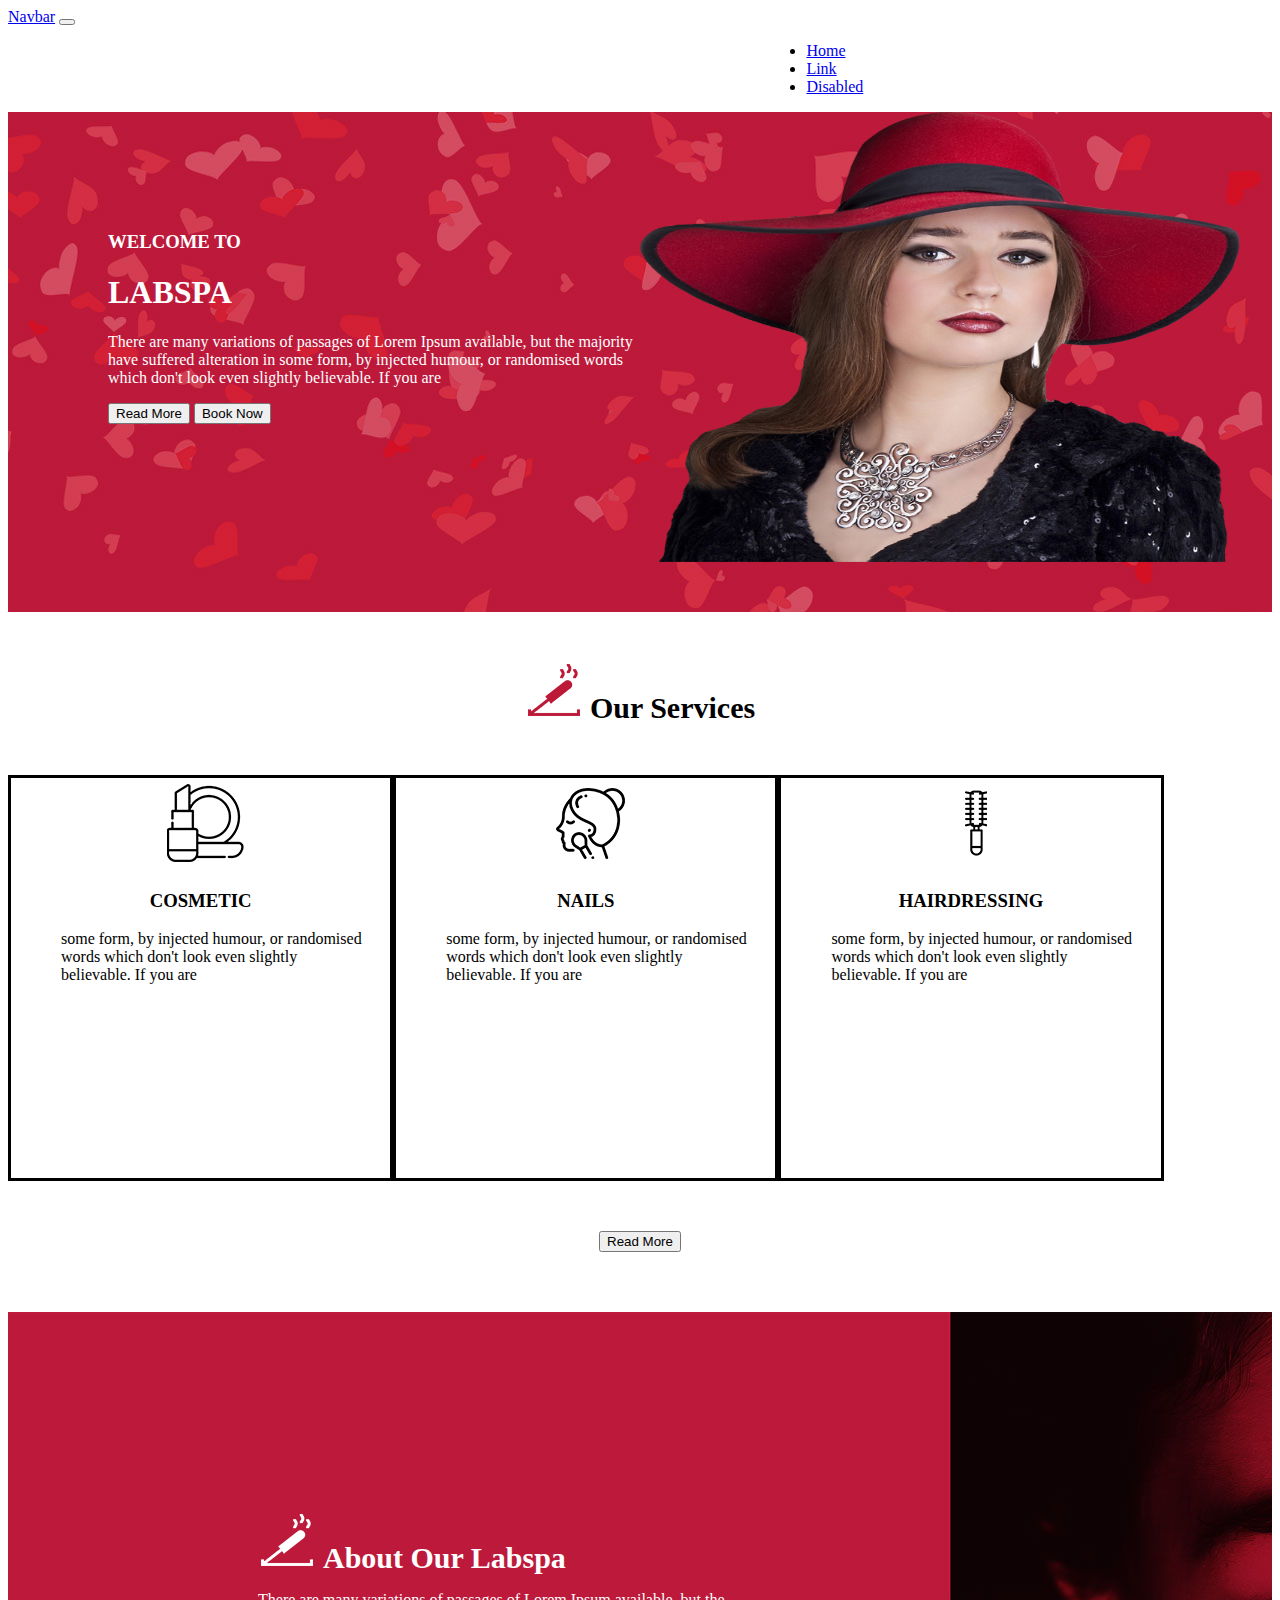
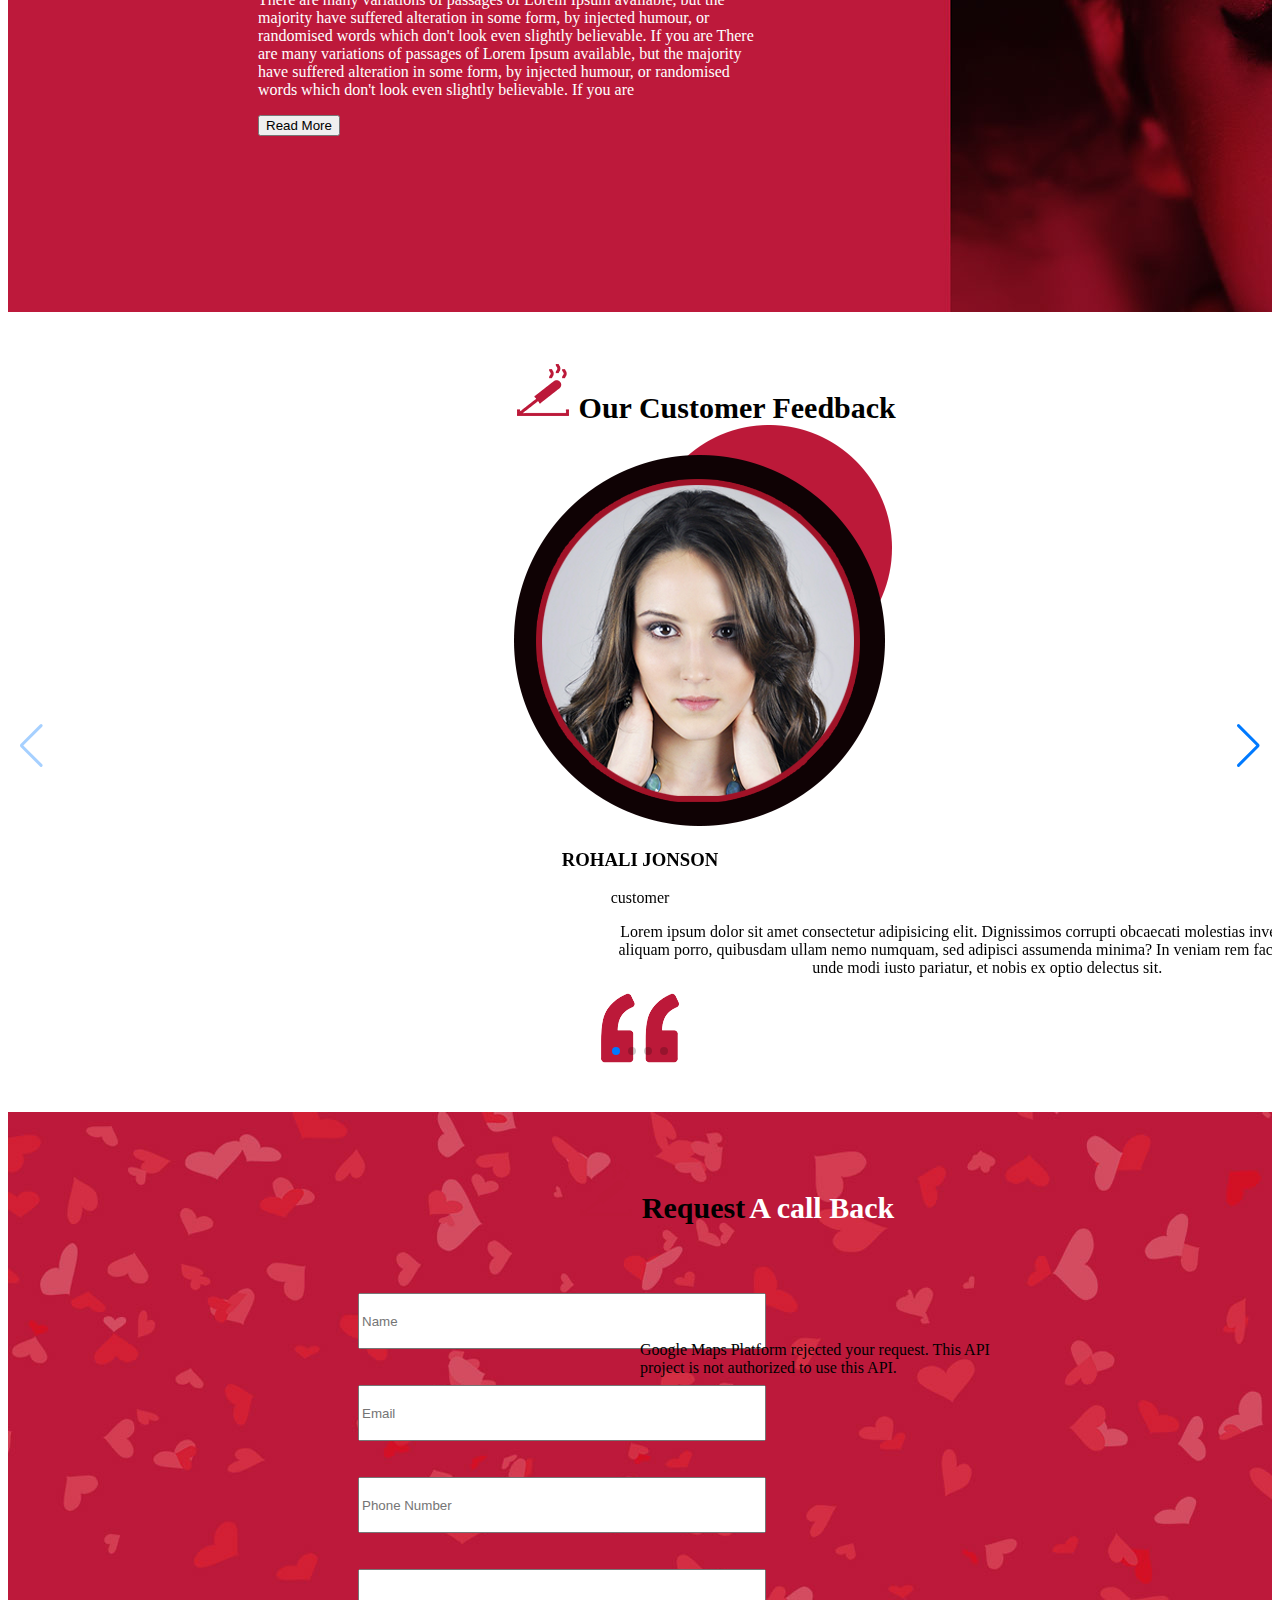
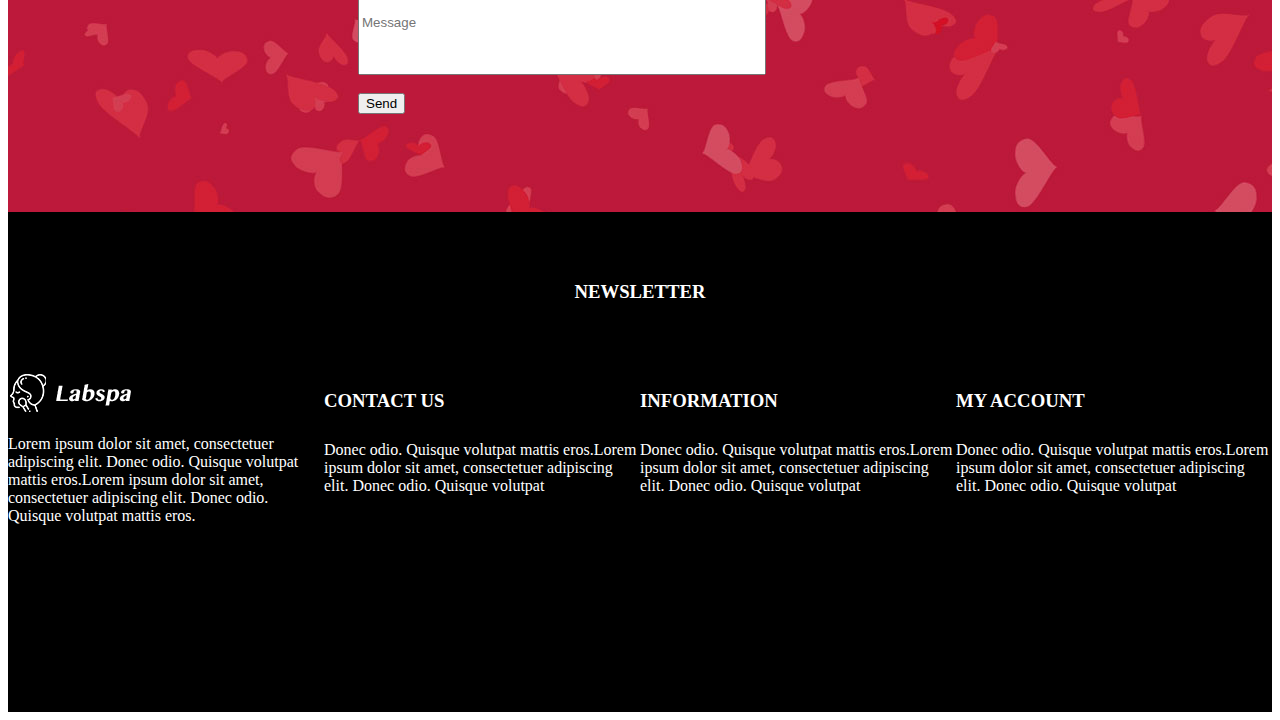
<file: index.html>
<!DOCTYPE html>
<html lang="en">
<head>
    <meta charset="UTF-8">
    <meta http-equiv="X-UA-Compatible" content="IE=edge">
    <meta name="viewport" content="width=device-width, initial-scale=1.0">
    <link
      rel="stylesheet"
      href="https://unpkg.com/swiper/swiper-bundle.min.css"
    />
    <link href="https://cdn.jsdelivr.net/npm/bootstrap@5.0.2/dist/css/bootstrap.min.css" rel="stylesheet" integrity="sha384-EVSTQN3/azprG1Anm3QDgpJLIm9Nao0Yz1ztcQTwFspd3yD65VohhpuuCOmLASjC" crossorigin="anonymous">
    <link rel="stylesheet" href="assets/css/main.css">
    <title>Document</title>
</head>
<body>
    <nav class="navbar navbar-expand-lg navbar-light bg-light">
        <a class="navbar-brand" href="#">Navbar</a>
        <button class="navbar-toggler" type="button" data-toggle="collapse" data-target="#navbarSupportedContent" aria-controls="navbarSupportedContent" aria-expanded="false" aria-label="Toggle navigation">
          <span class="navbar-toggler-icon"></span>
        </button>
      
        <div style="padding-left: 60%;" class="collapse navbar-collapse" id="navbarSupportedContent">
          <ul class="navbar-nav mr-auto">
            <li class="nav-item active">
              <a class="nav-link" href="#">Home </a>
            </li>
            <li class="nav-item">
              <a class="nav-link" href="#">Link</a>
            </li>
            
            <li class="nav-item">
              <a class="nav-link disabled" href="#" tabindex="-1" aria-disabled="true">Disabled</a>
            </li>
          </ul>
         
        </div>
      </nav>
      <main>
      <section style="background-image: url(assets/img/banner.jpg);" class="section-one">
        <div class="qsd">
          <div class="bnm">
            <h3 style="padding-left: 100px;color: white; padding-top: 100px;">WELCOME TO</h3>
            <h1 style="padding-left: 100px;color: white;">LABSPA</h1>
            <p style="padding-left: 100px;color: white;">There are many variations of passages of Lorem Ipsum available, but the majority have suffered alteration in some form, by injected humour, or randomised words which don't look even slightly believable. If you are</p>
            <div class="xcv">
              <button  class="btn btn-primary">Read More</button>
              <button class="btn btn-primary">Book Now</button>

            </div>
          </div>
       
        <div class="qwert">
          <div class="ghjk">
            <img style="width: 600px;height: 450px;" src="assets/img/girl.png" alt="">
          </div>
        </div>
      </div>
         
      </section>
      <section class="section-two">
          <div class="l">
              <img src="assets/img/head.png" alt="">
              <span>Our Services</span>

          </div>
          <div class="container">
              <div class="box1">
                  <img src="assets/img/thr.png" alt="">
                  <h3>COSMETIC</h3>
                  <p>some form, by injected humour, or randomised words which don't look even slightly believable. If you are</p>

              </div>
              <div class="box2">
                  <img src="assets/img/thr1.png" alt="">
                  <h3>NAILS</h3>
                  <p>some form, by injected humour, or randomised words which don't look even slightly believable. If you are</p>


              </div>
              <div class="box3">
                  <img src="assets/img/thr2.png" alt="">
                  <h3>HAIRDRESSING</h3>
                  <p>some form, by injected humour, or randomised words which don't look even slightly believable. If you are</p>

              </div>
          </div>
          <div class="p">

              <button class="btn btn-primary">Read More</button>
          </div>
      </section>
      <section style="background-image: url(assets/img/about_bg.jpg);" class="section-three">
        <div class="g">
          <img src="assets/img/head.h.png" alt="">
          <span style="font-weight: 700;font-size: 30px;color: white;">About Our Labspa</span>
          <p style="width: 50%;color: white;">There are many variations of passages of Lorem Ipsum available, but the majority have suffered alteration in some form, by injected humour, or randomised words which don't look even slightly believable. If you are There are many variations of passages of Lorem Ipsum available, but the majority have suffered alteration in some form, by injected humour, or randomised words which don't look even slightly believable. If you are</p>
          <button class="btn btn-primary">Read More</button>
        </div>
          
      </section>
      <section class="section-foor">
        <div class="d">
          <img src="assets/img/head.png" alt="">
          <span style="font-weight: 700;font-size: 30px;">Our Customer Feedback</span>

        </div>
        <div class="swiper mySwiper">
          <div class="swiper-wrapper">
            <div class="swiper-slide">
              <img style="padding-left: 40%;" src="assets/img/tes.png" />
              <div class="w">

                <h3>ROHALI JONSON</h3>
                <p>customer</p>
                <p style="width: 60%;padding-left: 600px;">Lorem ipsum dolor sit amet consectetur adipisicing elit. Dignissimos corrupti obcaecati molestias inventore, eos et aliquam porro, quibusdam ullam nemo numquam, sed adipisci assumenda minima? In veniam rem facere, aperiam, unde modi iusto pariatur, et nobis ex optio delectus sit.</p>
              <img src="assets/img/icon.png" alt="">
              </div>
            </div>
            <div class="swiper-slide">
              <img style="padding-left: 40%;" src="assets/img/tes.png" />
              <div class="w">

                <h3>ROHALI JONSON</h3>
                <p>customer</p>
                <p style="width: 60%;padding-left: 600px;">Lorem ipsum dolor sit amet consectetur adipisicing elit. Dignissimos corrupti obcaecati molestias inventore, eos et aliquam porro, quibusdam ullam nemo numquam, sed adipisci assumenda minima? In veniam rem facere, aperiam, unde modi iusto pariatur, et nobis ex optio delectus sit.</p>
                <img src="assets/img/icon.png" alt="">
              </div>
            </div>
            <div class="swiper-slide">
              <img style="padding-left: 40%;" src="assets/img/tes.png" />
              <div class="w">

                <h3>ROHALI JONSON</h3>
                <p>customer</p>
                <p style="width: 60%;padding-left: 600px;">Lorem ipsum dolor sit amet consectetur adipisicing elit. Dignissimos corrupti obcaecati molestias inventore, eos et aliquam porro, quibusdam ullam nemo numquam, sed adipisci assumenda minima? In veniam rem facere, aperiam, unde modi iusto pariatur, et nobis ex optio delectus sit.</p>
                <img src="assets/img/icon.png" alt="">
              </div>
            </div>
            <div class="swiper-slide">
              <img style="padding-left: 40%;" src="assets/img/tes.png" />
              <div class="w">

                <h3>ROHALI JONSON</h3>
                <p>customer</p>
                <p style="width: 60%;padding-left: 600px;">Lorem ipsum dolor sit amet consectetur adipisicing elit. Dignissimos corrupti obcaecati molestias inventore, eos et aliquam porro, quibusdam ullam nemo numquam, sed adipisci assumenda minima? In veniam rem facere, aperiam, unde modi iusto pariatur, et nobis ex optio delectus sit.</p>
                <img src="assets/img/icon.png" alt="">
              </div>
            </div>
          </div>
          <div class="swiper-button-next"></div>
          <div class="swiper-button-prev"></div>
          <div class="swiper-pagination"></div>
        </div>
        
      </section>
      <section style="background-image: url(assets/img/banner.jpg);" class="section-five">
        <div class="t">
          <img src="assets/img/head.png" alt="">
          <span style="font-weight: 700;font-size: 30px;color: black;">Request</span>
          <span style="font-weight: 700;font-size: 30px;color: white;">A call Back</span>

        </div>
        <div class="lkj">

          <div class="tr">
            <div class="qw">

            
  
            <label for="phone"></label><br>
            <input style="width: 400px;height: 50px;" placeholder="Name" type="text" name="name" id="name"><br><br>
            <label for="Email"></label><br>
            <input style="width: 400px;height: 50px;" placeholder="Email" type="text" name="Email" id="Email"><br><br>
            <label for="phone"></label><br>
            <input style="width: 400px;height: 50px;" placeholder="Phone Number" type="text" name="phone" id="phone"><br><br>
            <label for="Message"></label><br>
            <input style="width: 400px;height: 100px;" placeholder="Message" type="text" name="Message" id="Message"><br><br>
            <button class="btn btn-primary">Send</button>
          </div>
          </div>
          <div class="sdf">
                 <p style="padding-top: 50px;width: 60%;">Google Maps Platform rejected your request. This API project is not authorized to use this API. </p>
          </div>
        </div>
      </section>
    </main>
    <footer class="footer">
      <div class="zasdf">
        <h3 style="color: white;">NEWSLETTER</h3>
      </div>
      <div class="container">
        <div class="box1">
          <img src="assets/img/logo1.png" alt="">
          
          <p style="color: white;">Lorem ipsum dolor sit amet, consectetuer adipiscing elit. Donec odio. Quisque volutpat mattis eros.Lorem ipsum dolor sit amet, consectetuer adipiscing elit. Donec odio. Quisque volutpat mattis eros.</p>

        </div>
        <div class="box2">
          <h3 style="color: white; padding-bottom: 10px;">CONTACT US</h3>
          <p style="color: white;">Donec odio. Quisque
            volutpat mattis
            eros.Lorem ipsum dolor
            sit amet, consectetuer
            adipiscing elit. Donec
            odio. Quisque volutpat</p>
        </div>
        <div class="box3">
          <h3 style="color: white; padding-bottom: 10px;">INFORMATION</h3>
          <p style="color: white;">Donec odio. Quisque
            volutpat mattis
            eros.Lorem ipsum dolor
            sit amet, consectetuer
            adipiscing elit. Donec
            odio. Quisque volutpat</p>
          
        </div>
        <div class="box4">
          <h3 style="color: white; padding-bottom: 10px;">MY ACCOUNT</h3>
          <p style="color: white;">Donec odio. Quisque
            volutpat mattis
            eros.Lorem ipsum dolor
            sit amet, consectetuer
            adipiscing elit. Donec
            odio. Quisque volutpat</p>
          
        </div>
      </div>
    </footer>
    <script src="https://unpkg.com/swiper/swiper-bundle.min.js"></script>
      <script src="https://cdn.jsdelivr.net/npm/bootstrap@5.0.2/dist/js/bootstrap.bundle.min.js" integrity="sha384-MrcW6ZMFYlzcLA8Nl+NtUVF0sA7MsXsP1UyJoMp4YLEuNSfAP+JcXn/tWtIaxVXM" crossorigin="anonymous"></script>
    <script src="assets/js/main.js"></script>
</body>
</html>
</file>
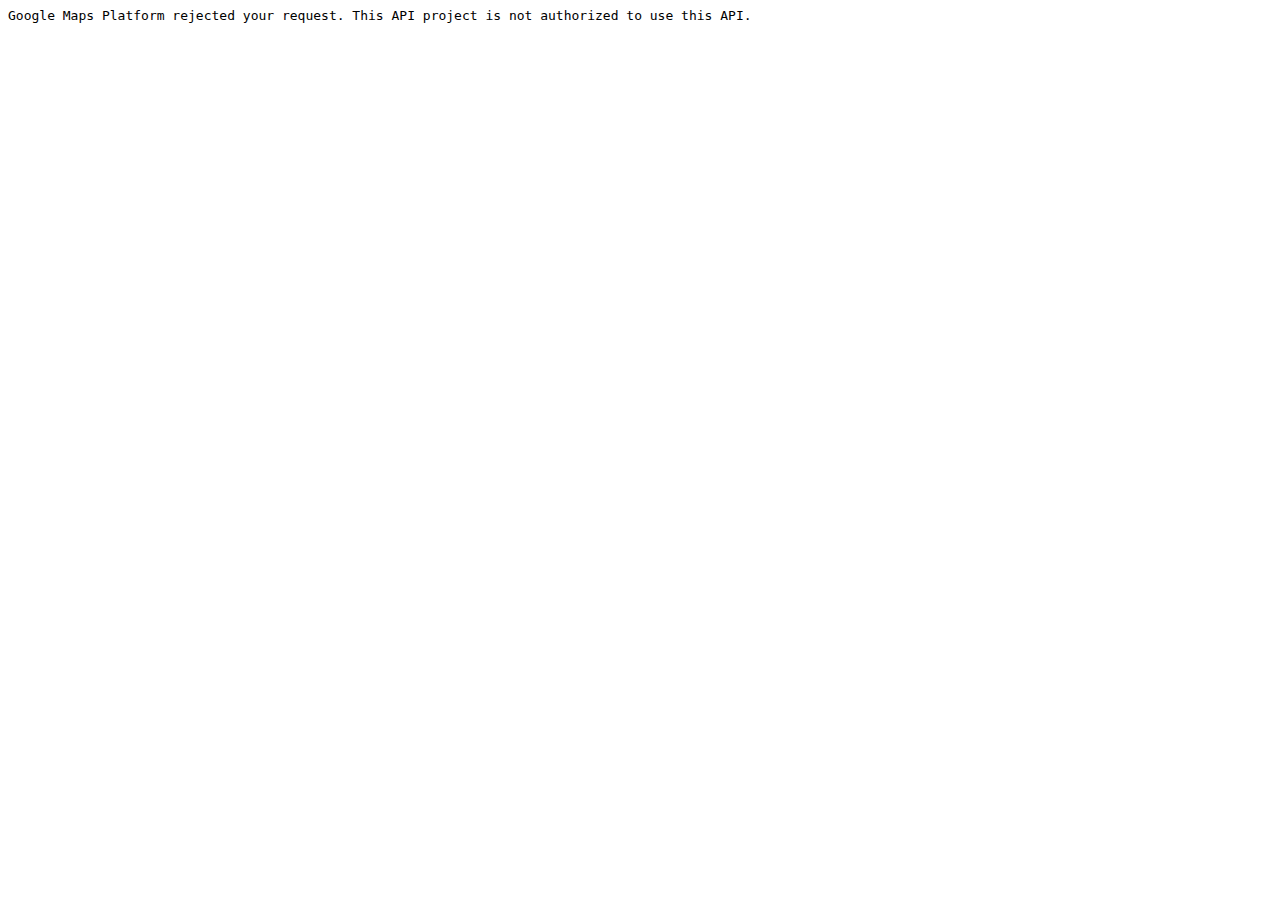
<file: assets/img/Careo Free Website Template _ Free CSS Templates _ Free CSS_files/place.html>
<!-- saved from url=(0114)https://www.google.com/maps/embed/v1/place?key=AIzaSyBc7sEZqdqwxb0cKJ3f85nGOZt2fNYqDVg&q=Eiffel+Tower+Paris+France -->
<html><head><meta http-equiv="Content-Type" content="text/html; charset=UTF-8"><meta name="color-scheme" content="light dark"></head><body><pre style="word-wrap: break-word; white-space: pre-wrap;">Google Maps Platform rejected your request. This API project is not authorized to use this API. </pre></body></html>
</file>
<file: assets/css/main.css>
.section-one{
   width: 100%;
   height: 500px;
}
.section-one .qsd{
    display: flex;
}
.section-one .qsd .bnm{
    width: 50%;
}
.section-one .qsd .bnm .xcv{
    padding-left: 100px;
}
.section-one .qsd .qwert{
    width: 50%;
}
.section-two{
    width: 100%;
    height: 700px;
}
.section-two .l{
    text-align: center;
    padding-top: 50px;
    padding-bottom: 50px;
}
.section-two .l span{
    font-weight: 700;
    font-size: 30px;
}
.section-two .container{
    display: flex;
}
.section-two .container .box1{
    width: 30%;
    height: 400px;
    border:solid;
    
}
.section-two .container .box2{
    width: 30%;
    height: 400px;
    border:solid;
    
}
.section-two .container .box3{
    width: 30%;
    height: 400px;
    border:solid;
    
}
.section-two .container img{
    position: relative;
    left: 150px;
}
.section-two .container h3{
    text-align: center;
}
.section-two .container p{
    width: 80%;
    padding-left: 50px;
}
.section-two .container .box1:hover{
    background-color: red;
    transition: 1s;
}
.section-two .container .box2:hover{
    background-color: red;
    transition: 1s;
}
.section-two .container .box3:hover{
    background-color: red;
    transition: 1s;
}
.section-two .p{
    text-align: center;
    padding-top: 50px;
}
.section-three{
    width: 100%;
    height: 600px;
    
}
.section-three .g{
    padding-left: 250px;
    padding-top: 200px;
}
.section-foor{
    width: 100%;
    height: 800px;

}
.section-foor .d{
    padding-top: 50px;
    padding-left: 40%;
}
.section-foor .w{
    text-align: center;
}
.section-five{
    width: 100%;
    height: 700px;
}
.section-five .t{
    padding-left: 45%;
    padding-bottom: 50px;
    padding-top: 50px;
}
.section-five .lkj{
    display: flex;
}
.section-five .lkj .tr{
    width: 50%;  
}
.section-five .lkj .tr .qw{
    padding-left: 350px;
}
.section-five .lkj .sdf{
    width: 50%;
}
.footer{
    width: 100%;
    height: 500px;
    
    background-color: black;
}
.footer .zasdf{
    text-align: center;
    padding-top: 50px;
    padding-bottom: 50px;
}
.footer .container{
    display: flex;
}
.footer .container .box1{
     width: calc(100%/4);
}
.footer .container .box2{
    width: calc(100%/4);
}
.footer .container .box3{
    width: calc(100%/4);
}
.footer .container .box4{
    width: calc(100%/4);
}
</file>
